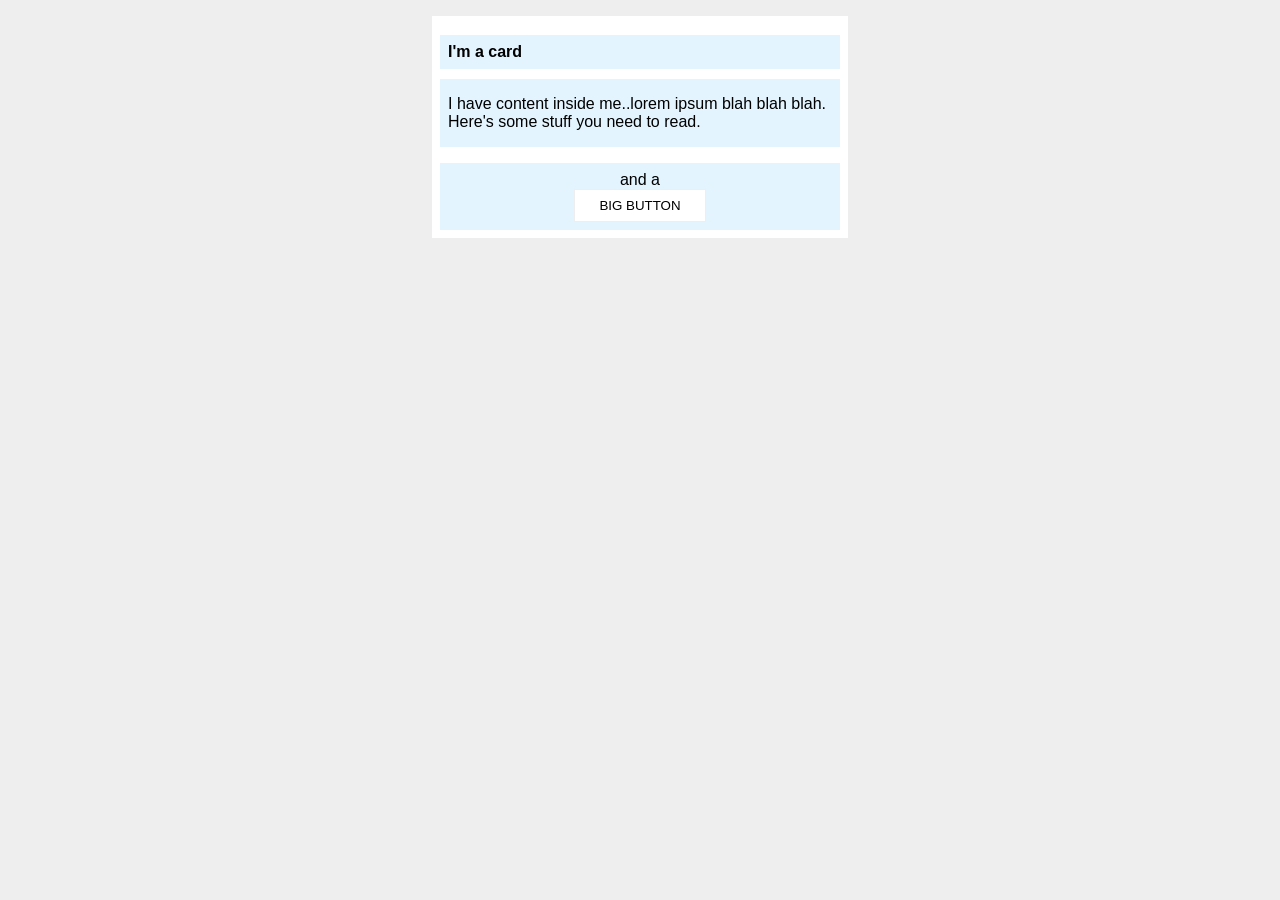
<file: foundations/block-and-inline/02-margin-and-padding-2/index.html>
<!DOCTYPE html>
<html lang="en">
  <head>
    <meta charset="UTF-8">
    <meta http-equiv="X-UA-Compatible" content="IE=edge">
    <meta name="viewport" content="width=device-width, initial-scale=1.0">
    <title>Margin and Padding exercise 2</title>
    <link rel="stylesheet" href="style.css">
  </head>
  <body>
    <div class="card">
      <h1 class="title">I'm a card</h1>
      <div class="content">I have content inside me..lorem ipsum blah blah blah. Here's some stuff you need to read.</div>
      <div class="button-container">
        <span>and a</span>
        <button>BIG BUTTON</button></div>
    </div>
  </body>
</html>
</file>
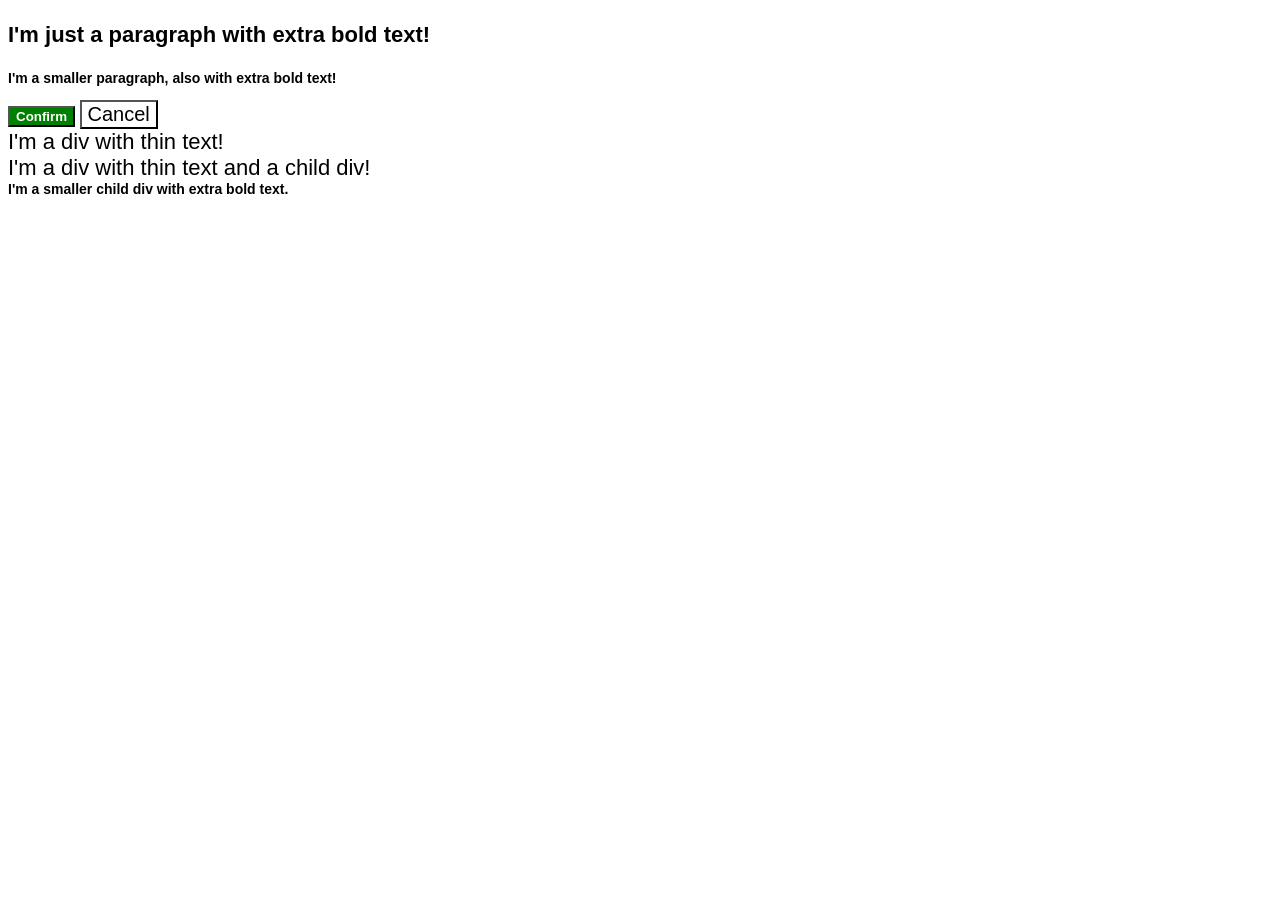
<file: foundations/cascade/01-cascade-fix/index.html>
<!DOCTYPE html>
<html lang="en">
  <head>
    <meta charset="UTF-8">
    <meta http-equiv="X-UA-Compatible" content="IE=edge">
    <meta name="viewport" content="width=device-width, initial-scale=1.0">
    <title>Fix the Cascade</title>
    <link rel="stylesheet" href="style.css">
  </head>
  <body>
    <p class="para">I'm just a paragraph with extra bold text!</p>
    <p class="para small-para" id="smallerpara">I'm a smaller paragraph, also with extra bold text!</p>

    <button id="confirm-button" class="button confirm">Confirm</button>
    <button id="cancel-button" class="button cancel">Cancel</button>

    <div class="text">I'm a div with thin text!</div>
    <div class="text">I'm a div with thin text and a child div!
      <div class="text child">I'm a smaller child div with extra bold text.</div>
    </div>
  </body>
</html>
</file>
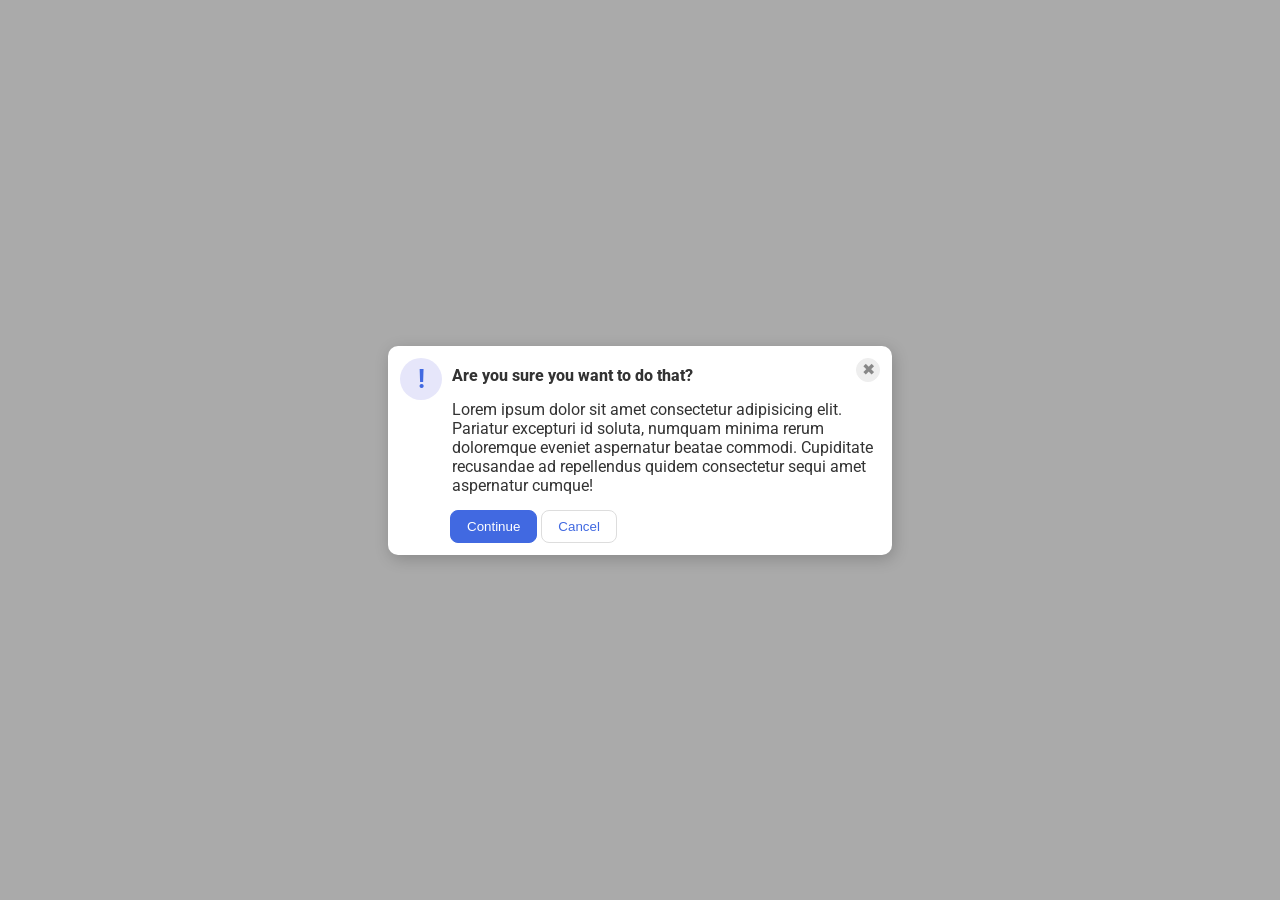
<file: foundations/flex/05-flex-modal/index.html>
<!DOCTYPE html>
<html lang="en">
  <head>
    <meta charset="UTF-8">
    <meta http-equiv="X-UA-Compatible" content="IE=edge">
    <meta name="viewport" content="width=device-width, initial-scale=1.0">
    <link rel="stylesheet" href="style.css">
    <title>Modal</title>
  </head>
  
  <body>
    <div class="modal">
      <div class="top">
        <div class="icon">!</div>
        <div class="header">Are you sure you want to do that?</div>
        <button class="close-button">✖</button>
     </div>
      
      <div class="text">Lorem ipsum dolor sit amet consectetur adipisicing elit. Pariatur excepturi id soluta, numquam minima rerum doloremque eveniet aspernatur beatae commodi. Cupiditate recusandae ad repellendus quidem consectetur sequi amet aspernatur cumque!</div>
      
      <div class="bottom">
        <button class="continue">Continue</button>
        <button class="cancel">Cancel</button>
      </div>
    </div>
  </body>
</html>
</file>
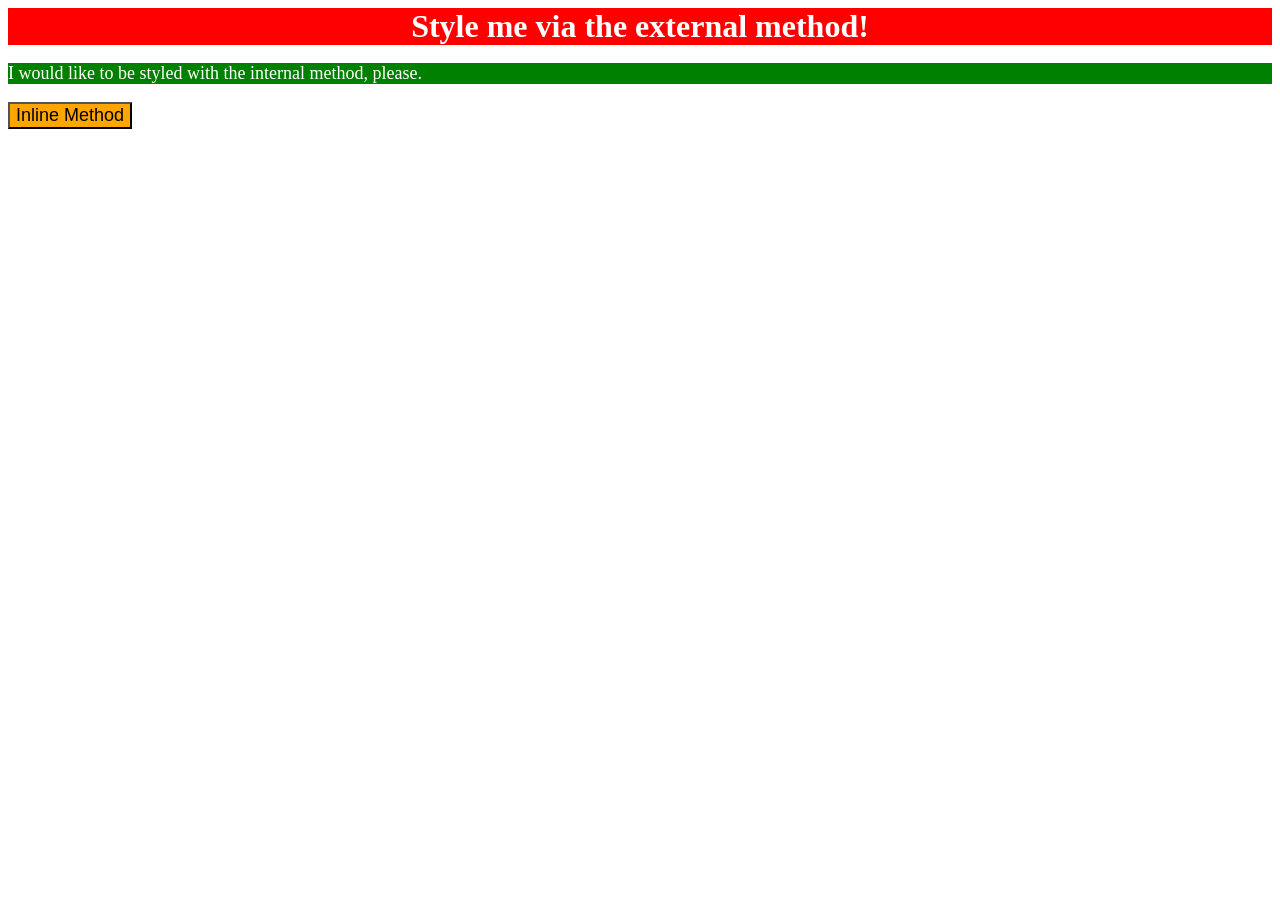
<file: foundations/intro-to-css/01-css-methods/index.html>
<!DOCTYPE html>
<html lang="en">
  <head>
    <meta charset="UTF-8">
    <meta http-equiv="X-UA-Compatible" content="IE=edge">
    <meta name="viewport" content="width=device-width, initial-scale=1.0">
     
    <link rel="stylesheet" href="style.css">
    
    <title>Methods for Adding CSS</title>

    <style>
      p {
        color: white;
        background-color: green;
        font-size: 18px;
      }

    </style>
  </head>
  
  <body>
    <div>Style me via the external method!</div>
    <p>I would like to be styled with the internal method, please.</p>
    <button style="background-color: orange; font-size: 18px;">Inline Method</button>
    
  </body>
</html>
</file>
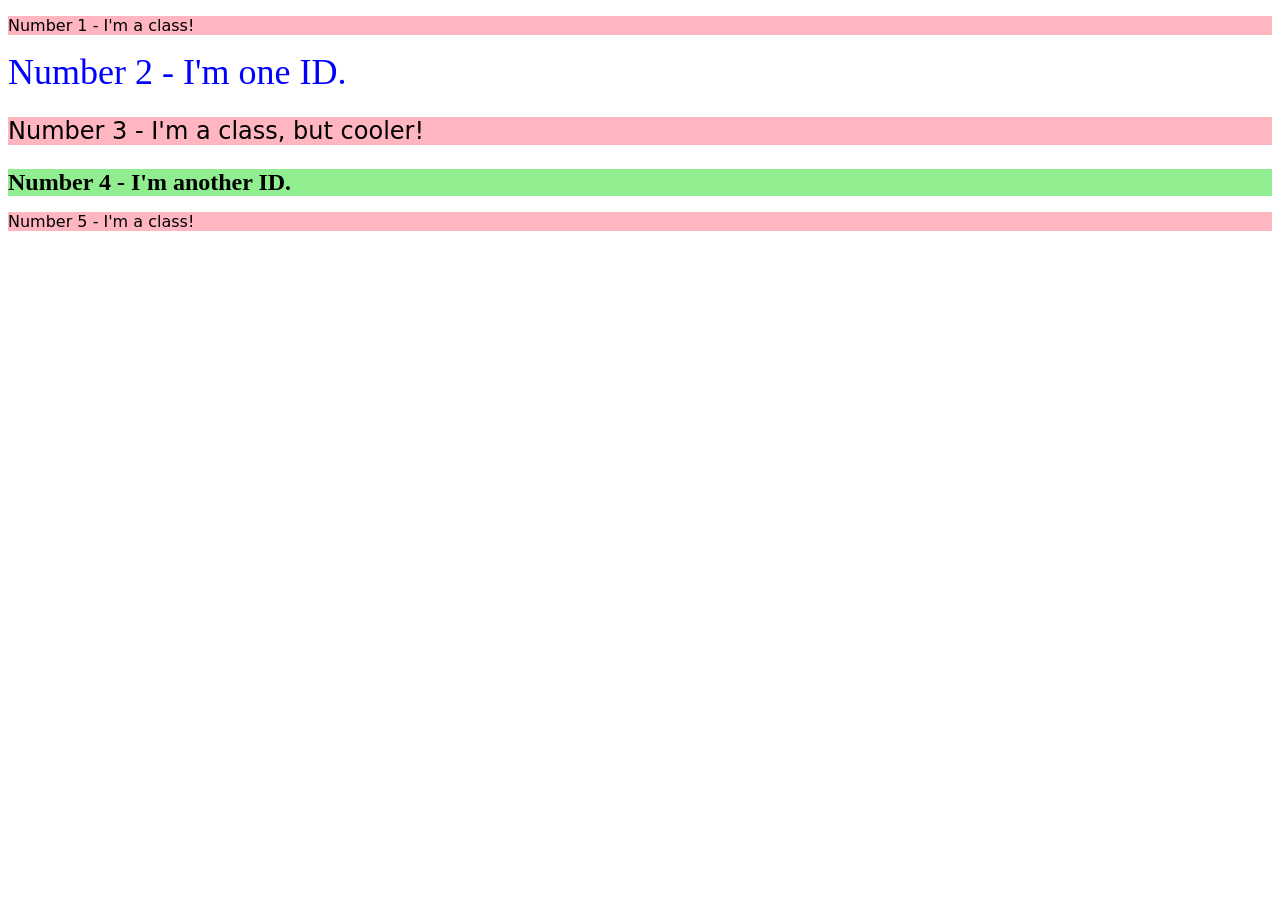
<file: foundations/intro-to-css/02-class-id-selectors/index.html>
<!DOCTYPE html>
<html lang="en">
  <head>
    <meta charset="UTF-8">
    <meta http-equiv="X-UA-Compatible" content="IE=edge">
    <meta name="viewport" content="width=device-width, initial-scale=1.0">
    <title>Class and ID Selectors</title>
    <link rel="stylesheet" href="style.css">
  </head>
  <body>
    <p class="odd">Number 1 - I'm a class!</p>
    <div id="number2">Number 2 - I'm one ID.</div>
    <p id="number3" class="odd">Number 3 - I'm a class, but cooler!</p>
    <div id="number4">Number 4 - I'm another ID.</div>
    <p class="odd">Number 5 - I'm a class!</p>
  </body>
</html>
</file>
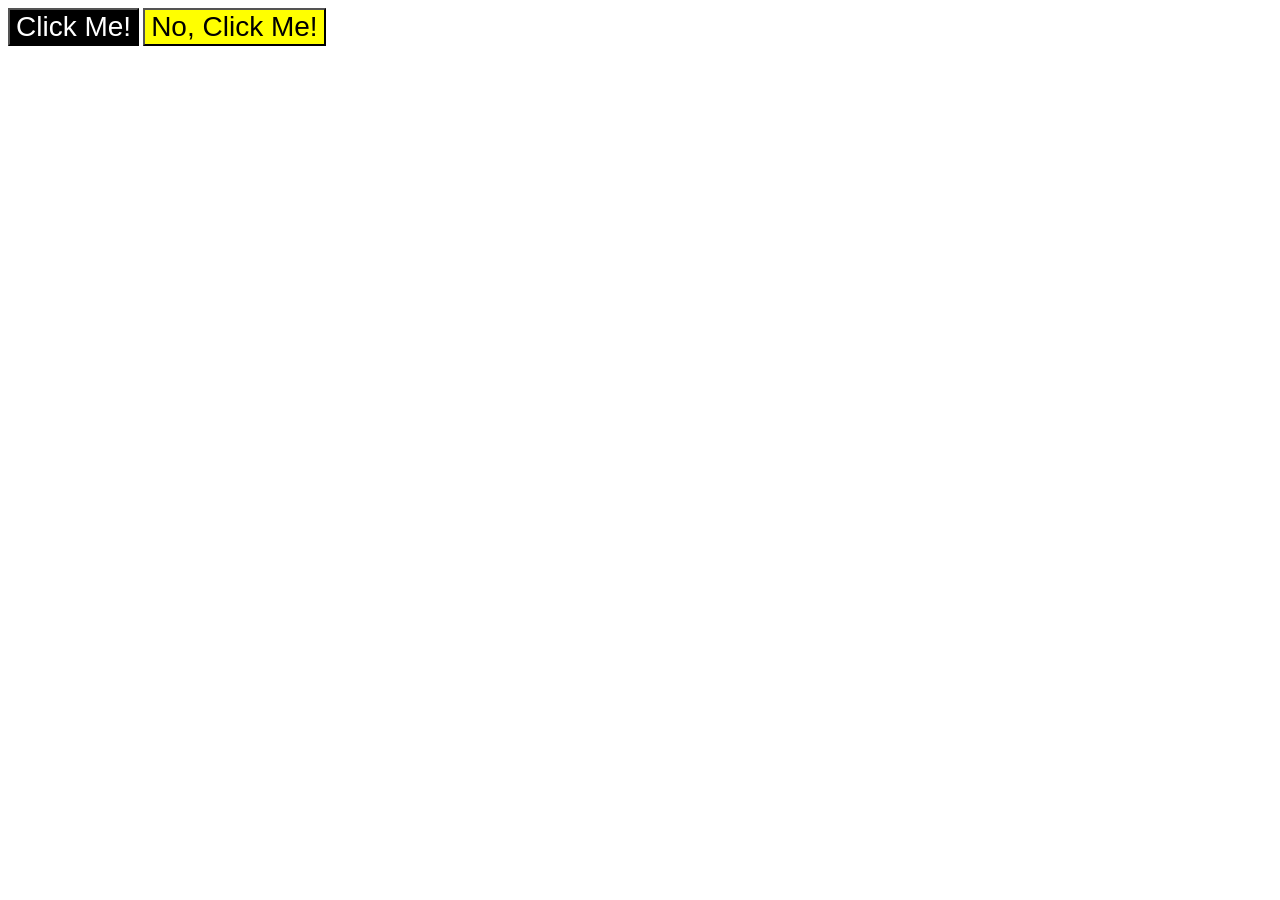
<file: foundations/intro-to-css/03-grouping-selectors/index.html>
<!DOCTYPE html>
<html lang="en">
  <head>
    <meta charset="UTF-8">
    <meta http-equiv="X-UA-Compatible" content="IE=edge">
    <meta name="viewport" content="width=device-width, initial-scale=1.0">
    <title>Grouping Selectors</title>
    <link rel="stylesheet" href="style.css">
  </head>
  <body>
    <button class="button1">Click Me!</button>
    <button class="button2">No, Click Me!</button>
  </body>
</html>
</file>
<file: foundations/block-and-inline/02-margin-and-padding-2/style.css>
body {
  background: #eee;
  font-family: sans-serif;
}

.card {
  width: 400px;
  background: #fff;
  margin: 16px auto;
  padding: 8px;
}

.title {
  background: #e3f4ff;
  font-size: 16px;
  padding: 8px;
}

.content {
  background: #e3f4ff;
  padding-top: 16px;
  padding-bottom: 16px;
  padding-left: 8px;
  padding-right: 8px;
  margin-bottom: 16px;
}

.button-container span {
  display: block; 
  text-align: center;
}
.button-container {
  background: #e3f4ff;
  text-align: center;
  padding: 8px;
}

button {
  background: white;
  border: 1px solid #eee;
  padding: 24px;
  padding-left: 24px;
  padding-top: 8px;
  padding-bottom: 8px;
  margin: 0 auto;
}
</file>
<file: foundations/cascade/01-cascade-fix/style.css>
body {
  font-family: Arial, Helvetica, sans-serif;
}

.para,
.small-para {
  color: hsl(0, 0%, 0%);
  font-weight: 800;
}

.small-para {
  font-size: 14px;
  font-weight: 800;
}

#smallerpara {
  font-size: 14px;
}

.para {
  font-size: 22px;
}

#confirm-button {
  background: green;
  color: white;
  font-weight: bold;
} 

#cancel-button {
  background-color: hsl(0, 0%, 100%);
  color: rgb(0, 0, 0);
  font-size: 20px;
}

.child {
  color: rgb(0, 0, 0);
  font-weight: 800;
  font-size: 14px;
}

div.text {
  color: rgb(0, 0, 0);
  font-size: 22px;
  font-weight: 100;
}

.text.child {
  font-weight: 800;
  font-size: 14px;
}
</file>
<file: foundations/flex/05-flex-modal/style.css>
@import url('https://fonts.googleapis.com/css2?family=Roboto:wght@400;700&display=swap');

html, body {
  height: 100%;
}

body {
  font-family: Roboto, sans-serif;
  margin: 0;
  background: #aaa;
  color: #333;
  /* I'll give you this one for free lol */
  display: flex;
  align-items: center;
  justify-content: center;
}

.modal {
  background: white;
  width: 480px;
  border-radius: 10px;
  box-shadow: 2px 4px 16px rgba(0,0,0,.2);
}

.icon {
  color: royalblue;
  font-size: 26px;
  font-weight: 700;
  background: lavender;
  width: 42px;
  height: 42px;
  border-radius: 50%;
  display: flex;
  align-items: center;
  justify-content: center;
}

.close-button {
  background: #eee;
  border-radius: 50%;
  color: #888;
  font-weight: 400;
  font-size: 16px;
  height: 24px;
  width: 24px;
  display: flex;
  align-items: center;
  justify-content: center;
  border: 1px solid #eee;
  padding: 0;
}

button {
  cursor: pointer;
  padding: 8px 16px;
  border-radius: 8px;
}

button.continue {
  background: royalblue;
  border: 1px solid royalblue;
  color: white;
}

button.cancel {
  background: white;
  border: 1px solid #ddd;
  color: royalblue;
}

.top {
  display: flex;
  }

.header {
  flex: 1;
  font-weight: 800;
  margin-top: 8px;

}

.modal {
  padding: 12px;
}

.text {
  display: flex;
  text-align: left;
  margin-left: 52px;
  margin-bottom: 15px;
}

.icon {
  display: flex;
  flex: O O 28px;
  margin-right: 10px;
}

.bottom {
  margin-left: 50px;
}
</file>
<file: foundations/intro-to-css/01-css-methods/style.css>
div { 
    color: white;
    background-color: red;
    font-size: 32px;
    font-weight: 700;
    text-align: center;
}
</file>
<file: foundations/intro-to-css/02-class-id-selectors/style.css>
/* Add CSS Styling */

.odd {
    background-color: #FFB6C1;
    font-family: "Verdana", "DejaVu Sans", "sans-serif";

}

#number2 {
    color: #0000FF;
    font-size: 36px;
}

#number3 {
    font-size: 24px;
}

#number4 {
    background-color: #90EE90;
    font-size: 24px;
    font-weight: bold;
}
</file>
<file: foundations/intro-to-css/03-grouping-selectors/style.css>
/* Add CSS Styling */
.button1, 
.button2 {
    font-size: 28px;
    font-family: Helvetica, "Times New Roman", sans-serif;

}

.button1 {
    background-color: black;
    color: #ffffff;
}

.button2 {
    background-color: hsl(60, 100%, 50%);
}
</file>
